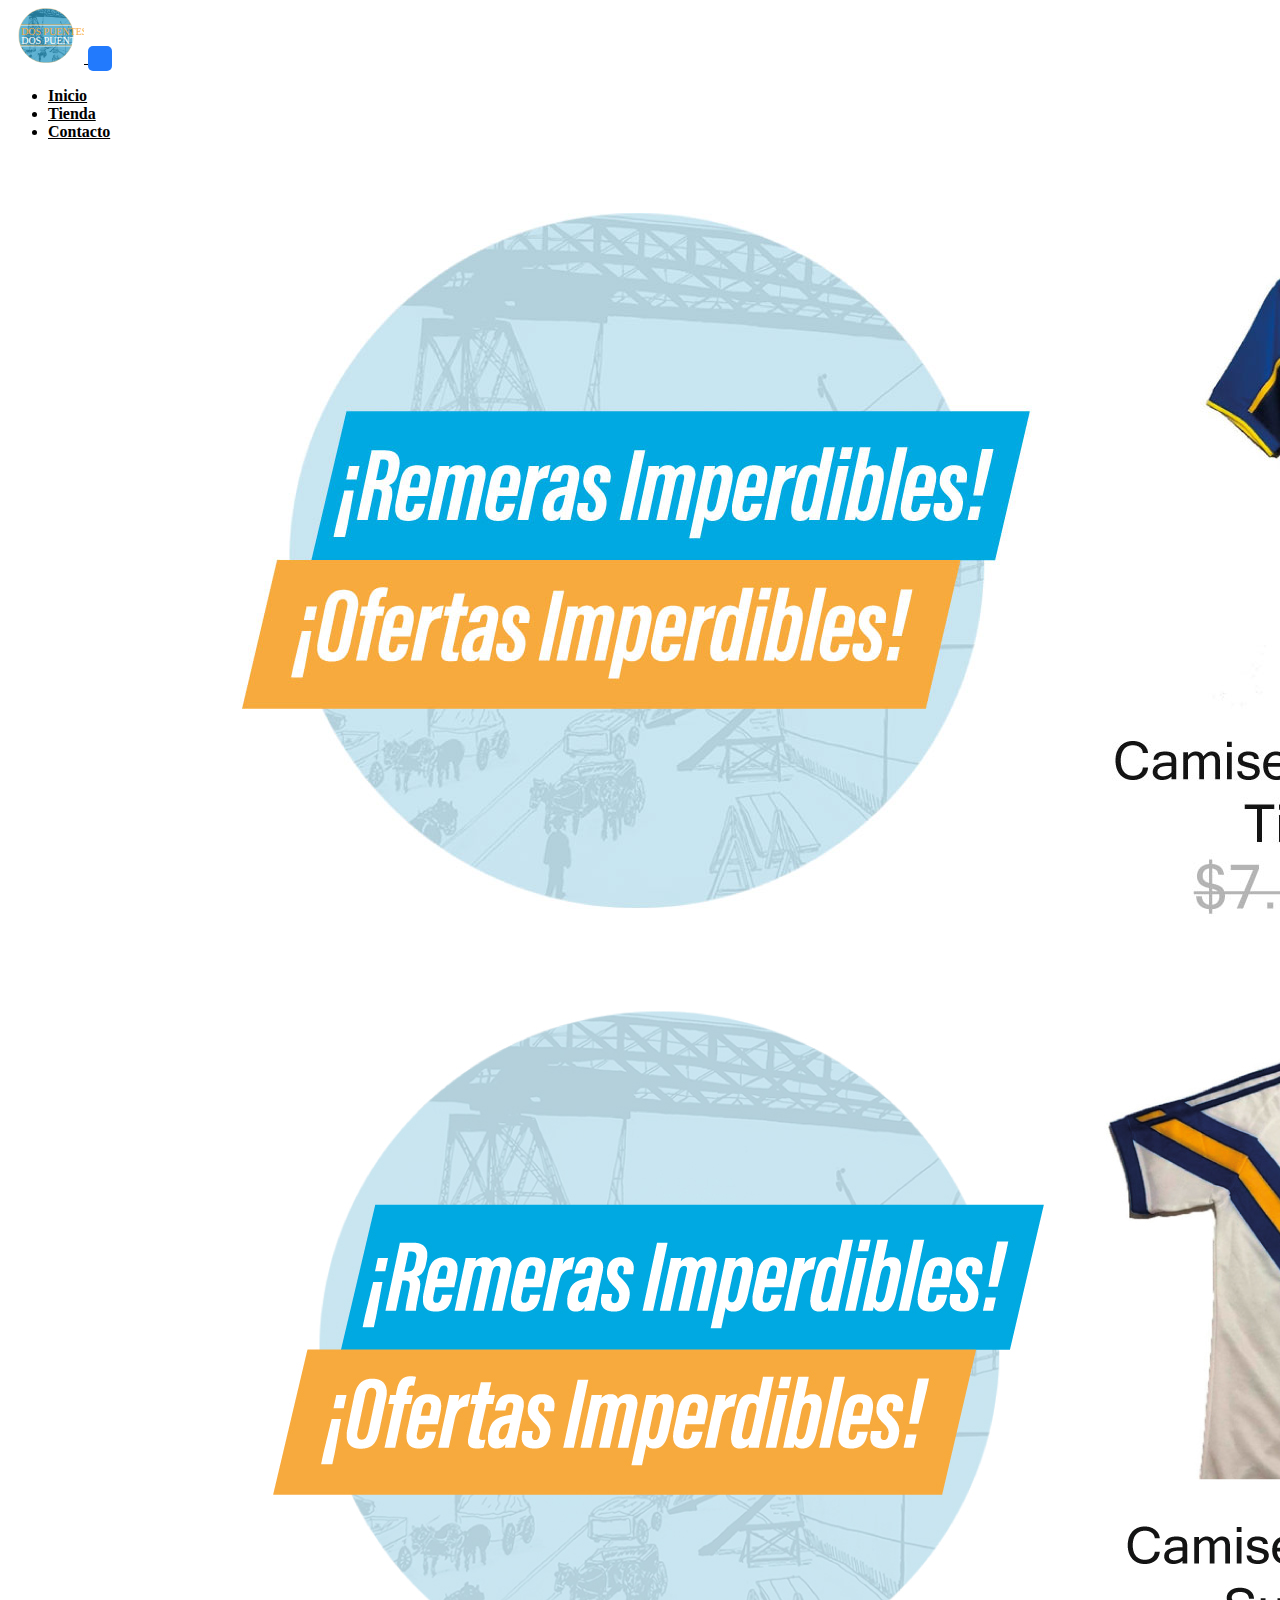
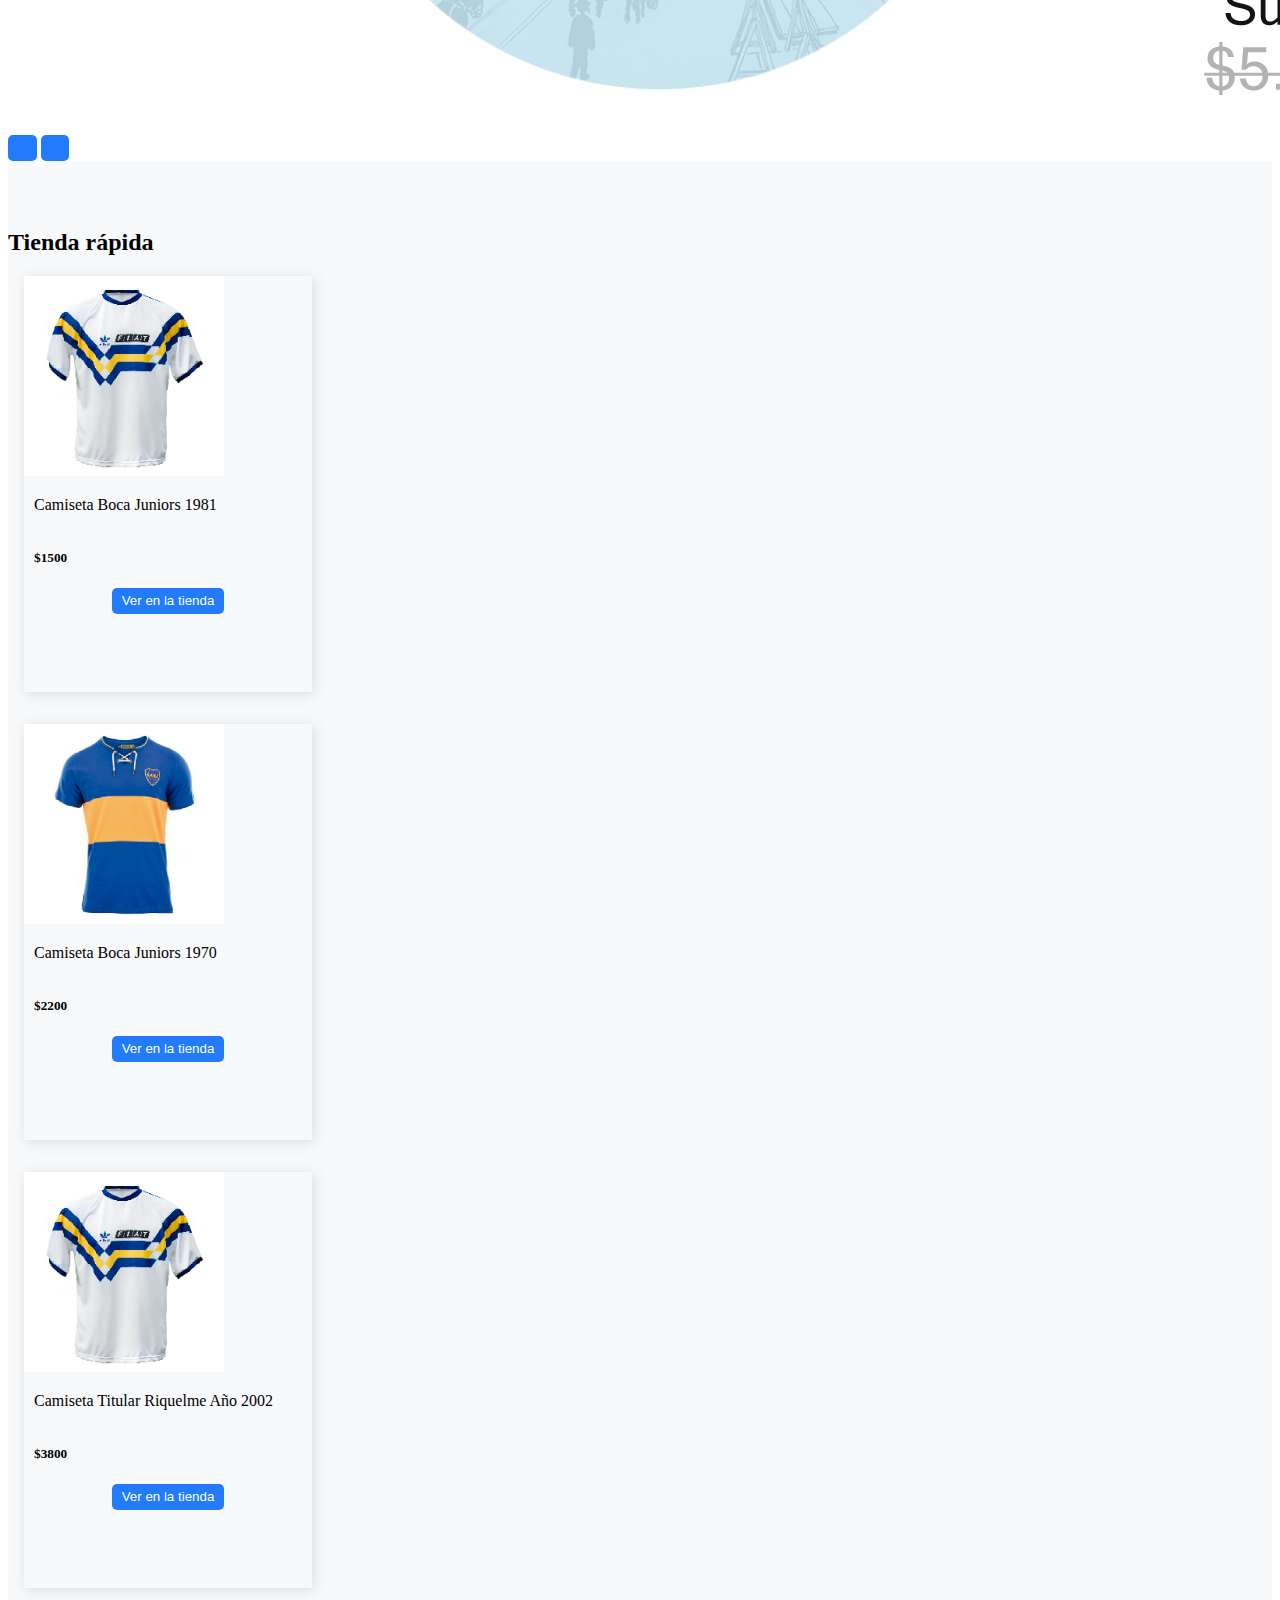
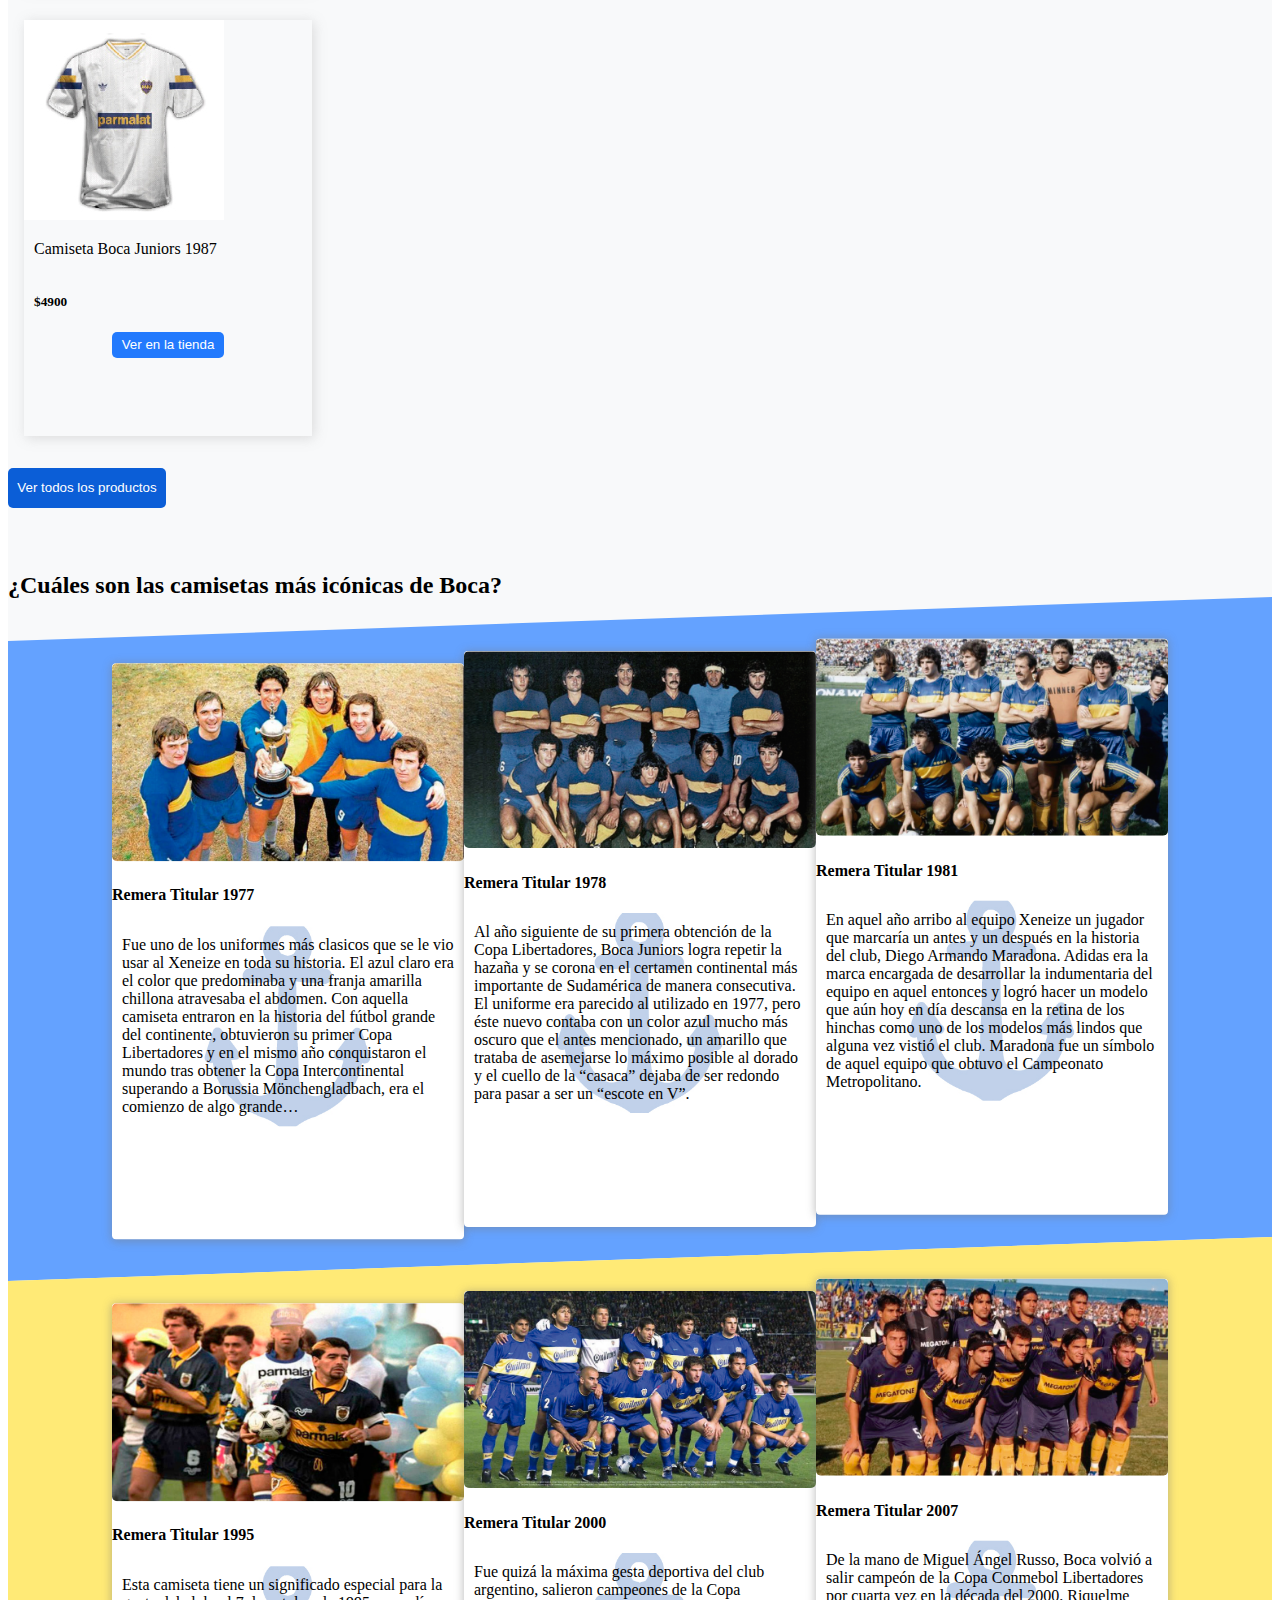
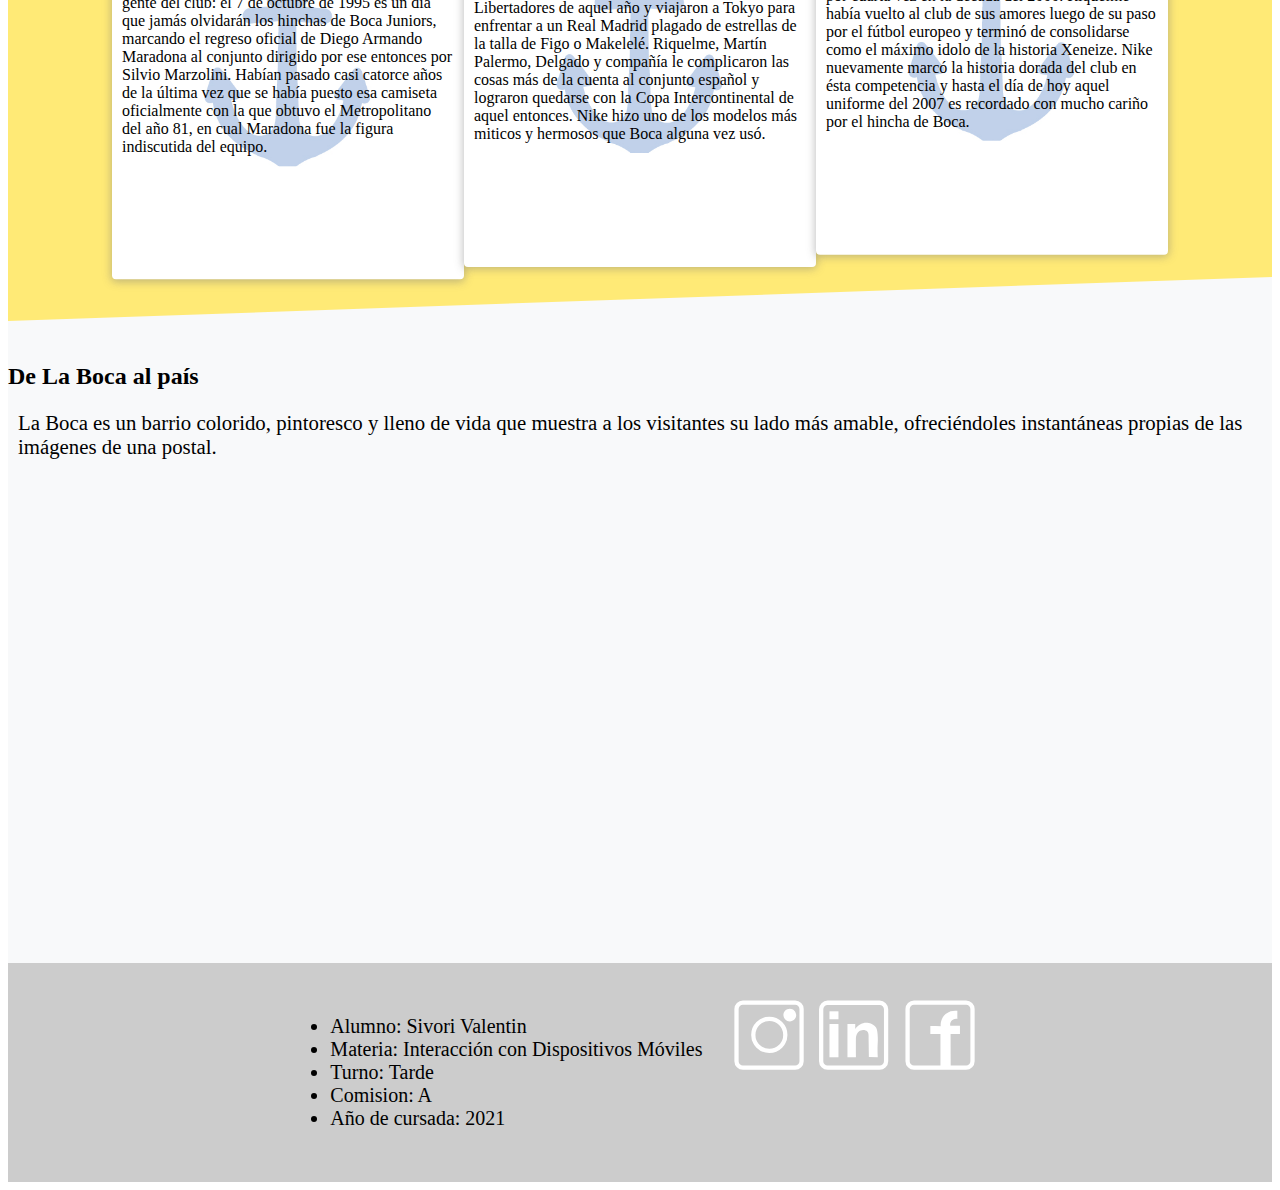
<file: index.html>
<!DOCTYPE html>
<html lang="en">
<head>
    <meta charset="UTF-8">
    <meta http-equiv="X-UA-Compatible" content="IE=edge">
    <meta name="viewport" content="width=device-width, initial-scale=1.0">
    <title>Sivori Valentin | DWT2A - 2021</title>
    <link rel="stylesheet" href="/index.css">
    <link rel="stylesheet" href="/estilo_tienda.css">
    <link href="https://cdn.jsdelivr.net/npm/bootstrap@5.1.3/dist/css/bootstrap.min.css" rel="stylesheet" integrity="sha384-1BmE4kWBq78iYhFldvKuhfTAU6auU8tT94WrHftjDbrCEXSU1oBoqyl2QvZ6jIW3" crossorigin="anonymous">
</head>
<body>
    <header>
      <nav class="navbar navbar-expand-lg navbar-light bg-light">
        <div class="container-fluid">
          <a class="navbar-brand" href="/index.html">
            <img src="/img/Logo.svg" alt="" width="76" height="55" class="d-inline-block">
          </a>
          <button class="navbar-toggler" type="button" data-bs-toggle="collapse" data-bs-target="#navbarNav" aria-controls="navbarNav" aria-expanded="false" aria-label="Toggle navigation">
            <span class="navbar-toggler-icon"></span>
          </button>
          <div class="collapse navbar-collapse" id="navbarNav">
            <ul class="navbar-nav">
              <li class="nav-item">
                <a class="nav-link active" aria-current="page" href="/index.html">Inicio</a>
              </li>
              <li class="nav-item">
                <a class="nav-link" href="/tienda.html">Tienda</a>
              </li>
              <li class="nav-item">
                <a class="nav-link" aria-current="page" href="/contacto.html">Contacto</a>
              </li>
            </ul>
          </div>
        </div>
      </nav>
    </header>

    <section id="carousel">
        <div id="carouselExampleDark" class="carousel slide carousel-dark" data-bs-ride="carousel">
            <div class="carousel-inner">
              <div class="carousel-item active">
                <img src="/img/2002.jpg" class="d-block w-100" alt="Primera imagen del carousel">
              </div>
              <div class="carousel-item">
                <img src="/img/1991.jpg" class="d-block w-100" alt="Segunda imagen del carousel">
              </div>
            </div>
            <button class="carousel-control-prev" type="button" data-bs-target="#carouselExampleDark" data-bs-slide="prev">
              <span class="carousel-control-prev-icon" aria-hidden="true"></span>
              <span class="visually-hidden"></span>
            </button>
            <button class="carousel-control-next" type="button" data-bs-target="#carouselExampleDark" data-bs-slide="next">
              <span class="carousel-control-next-icon" aria-hidden="true"></span>
              <span class="visually-hidden"></span>
            </button>
          </div>
    </section>
   
    <main>

      <section id="cartas">
      <div class="tienda-rapida col-md-10 col-xl-12 col-lg-8">
        <h2 class="text-center">Tienda rápida</h2>
        <div class="row justify-content-center cards">


          <div class="card estilos_card">
            <img src="/img/remera-3.jpg" class="img-fluid" alt="Imagen de Camiseta Boca Juniors 1981">
            <div class="card-body">
              <p class="card-text text-center titulo_remeras">Camiseta Boca Juniors 1981</p>
              <h5 class="card-text text-center">$1500</h5>
              <button type="button" class="btn btn-primary comprar"><a href="/tienda.html" class="comprar_link">Ver en la tienda</a></button>

            </div>
          </div>

            <div class="card estilos_card">
              <img src="/img/remera-1.jpg" class="img-fluid" alt="Imagen de Remera Boca Juniors 1970">
              <div class="card-body">
                <p class="card-text text-center titulo_remeras">Camiseta Boca Juniors 1970</p>
                <h5 class="card-text text-center">$2200</h5>
                <button type="button" class="btn btn-primary comprar"><a href="/tienda.html" class="comprar_link">Ver en la tienda</a></button>
              </div>
            </div>

            <div class="card estilos_card">
              <img src="/img/remera-3.jpg" class="img-fluid" alt="Imagen de Camiseta Titular Riquelme Año 2002">
              <div class="card-body">
                <p class="card-text text-center titulo_remeras">Camiseta Titular Riquelme Año 2002</p>
                <h5 class="card-text text-center">$3800</h5>
                <button type="button" class="btn btn-primary comprar"><a href="/tienda.html" class="comprar_link">Ver en la tienda</a></button>

              </div>
            </div>

            <div class="card estilos_card">
              <img src="/img/remera-4.jpg" class="img-fluid" alt="Imagen de Remera Boca Juniors 1987">
              <div class="card-body">
                <p class="card-text text-center titulo_remeras">Camiseta Boca Juniors 1987</p>
                <h5 class="card-text text-center">$4900</h5>
                <button type="button" class="btn btn-primary comprar"><a href="/tienda.html" class="comprar_link">Ver en la tienda</a></button>

                <div class="text-center ver">
                  
                </div>
              </div>
              
            </div>

        </div>
      </div>
      <div class="text-center ver_productos">
        <button type="button" class="btn btn-primary productos"><a href="/tienda.html" class="comprar_link">Ver todos los productos</a></button>
      </div>

      </section>
      
      <section id="laboca">

      

          <h2 class="text-center">¿Cuáles son las camisetas más icónicas de Boca?</h2>
          <div class="info_boca">

            <div class="fondo_azul">
              <div class="equipos_fondo_azul">
                <img src="img/boca-jugadores-copa-libertad-res-1977_862x485.jpg" class="img-fluid remera " alt="Imagen del equipo en 1977">
                <h4 class="text-center">Remera Titular 1977</h4>
                <p class="fondo_parrafo_ancla" >Fue uno de los uniformes más clasicos que se le vio usar al Xeneize en toda su historia. El azul claro era el color que predominaba y una franja amarilla chillona atravesaba el abdomen. Con aquella camiseta entraron en la historia del fútbol grande del continente, obtuvieron su primer Copa Libertadores y en el mismo año conquistaron el mundo tras obtener la Copa Intercontinental superando a Borussia Mönchengladbach, era el comienzo de algo grande…</p>
              </div>

            <div class="equipos_fondo_azul">
              <img src="img/boca-1978_0.jpg" class="img-fluid remera " alt="Imagen del equipo en 1978">
              <h4 class="text-center">Remera Titular 1978</h4>
              <p  class="fondo_parrafo_ancla">Al año siguiente de su primera obtención de la Copa Libertadores, Boca Juniors logra repetir la hazaña y se corona en el certamen continental más importante de Sudamérica de manera consecutiva. El uniforme era parecido al utilizado en 1977, pero éste nuevo contaba con un color azul mucho más oscuro que el antes mencionado, un amarillo que trataba de asemejarse lo máximo posible al dorado y el cuello de la “casaca” dejaba de ser redondo para pasar a ser un “escote en V”.</p>
          </div>

          <div class="equipos_fondo_azul">	
            <img src="img/boca-metropolitano-1981_862x485.jpg" class="img-fluid remera " alt="Imagen del equipo en 1981">
            <h4 class="text-center">Remera Titular 1981</h4>
            <p  class="fondo_parrafo_ancla">En aquel año arribo al equipo Xeneize un jugador que marcaría un antes y un después en la historia del club, Diego Armando Maradona. Adidas era la marca encargada de desarrollar la indumentaria del equipo en aquel entonces y logró hacer un modelo que aún hoy en día descansa en la retina de los hinchas como uno de los modelos más lindos que alguna vez vistió el club. Maradona fue un símbolo de aquel equipo que obtuvo el Campeonato Metropolitano.</p>
          </div>
        </div>

        <div class="fondo_amarillo">

       
          <div class="equipos_fondo_amarillo">
            <img src="img/1995.jpg" class="img-fluid remera " alt="Imagen del equipo en 1995">
            <h4 class="text-center">Remera Titular 1995</h4>
            <p  class="fondo_parrafo_ancla">Esta camiseta tiene un significado especial para la gente del club: el 7 de octubre de 1995 es un día que jamás olvidarán los hinchas de Boca Juniors, marcando el regreso oficial de Diego Armando Maradona al conjunto dirigido por ese entonces por Silvio Marzolini. Habían pasado casi catorce años de la última vez que se había puesto esa camiseta oficialmente con la que obtuvo el Metropolitano del año 81, en cual Maradona fue la figura indiscutida del equipo.</p>
          </div>

          <div class="equipos_fondo_amarillo">
            <img src="/img/boca2000.jpg" class="img-fluid remera " alt="Imagen del equipo en 2000">
            <h4 class="text-center">Remera Titular 2000</h4>
            <p class="fondo_parrafo_ancla">Fue quizá la máxima gesta deportiva del club argentino, salieron campeones de la Copa Libertadores de aquel año y viajaron a Tokyo para enfrentar a un Real Madrid plagado de estrellas de la talla de Figo o Makelelé. Riquelme, Martín Palermo, Delgado y compañía le complicaron las cosas más de la cuenta al conjunto español y lograron quedarse con la Copa Intercontinental de aquel entonces. Nike hizo uno de los modelos más miticos y hermosos que Boca alguna vez usó.</p>
          </div>

          <div class=" equipos_fondo_amarillo">	
            <img src="/img/2007.jpg" class="img-fluid remera " alt="Imagen del equipo en 2007">
            <h4 class="text-center">Remera Titular 2007</h4>
            <p  class="fondo_parrafo_ancla">De la mano de Miguel Ángel Russo, Boca volvió a salir campeón de la Copa Conmebol Libertadores por cuarta vez en la década del 2000. Riquelme había vuelto al club de sus amores luego de su paso por el fútbol europeo y terminó de consolidarse como el máximo idolo de la historia Xeneize. Nike nuevamente marcó la historia dorada del club en ésta competencia y hasta el día de hoy aquel uniforme del 2007 es recordado con mucho cariño por el hincha de Boca.</p>
          </div>
        </div>


          </div>

     
     

      <div class="fondo_video">
        <div>
        <h2 class="text-center pais">De La Boca al país</h2>
        <div class="row justify-content-center text-center parrafos">
          <p class="parrafos col-lg-8 text-center">La Boca es un barrio colorido, pintoresco y lleno de vida que muestra a los visitantes su lado más amable, ofreciéndoles instantáneas propias de las imágenes de una postal.</p>
        </div>
        </div>
        <div class="text-center la-boca">
          <iframe class="col-xs-12 col-sm-6 col-md-6 col-lg-6 video" src="https://www.youtube.com/embed/VvicOzwQ6GA?start=4" title="YouTube video player" frameborder="0" allow="accelerometer; autoplay; clipboard-write; encrypted-media; gyroscope; picture-in-picture" allowfullscreen></iframe>
        </div>
        </div>
      </section>


    </main>




    <footer>
      <footer>
        <div >
          <ul class="datos">
            <li>Alumno: Sivori Valentin</li>
            <li>Materia: Interacción con Dispositivos Móviles</li>
            <li>Turno: Tarde</li>
            <li>Comision: A</li>
            <li>Año de cursada: 2021</li>
          </ul>
        </div>
        <div class="alumno">
          <a href="https://www.instagram.com/?hl=es" target="_blank"><img src="/img/Instagram.svg" alt="logo Instagram" class="redes"></a>
          <a href="https://ar.linkedin.com/" target="_blank"><img src="/img/LinkedIn.svg" alt="logo LinkedIn" class="redes"></a>
          <a href="https://es-la.facebook.com/" target="_blank"><img src="/img/Facebooksvg.svg" alt="logo Facebook" class="redes" ></a>
        </div>
      </footer>
    </footer>
</body>
<script src="https://cdn.jsdelivr.net/npm/@popperjs/core@2.10.2/dist/umd/popper.min.js" integrity="sha384-7+zCNj/IqJ95wo16oMtfsKbZ9ccEh31eOz1HGyDuCQ6wgnyJNSYdrPa03rtR1zdB" crossorigin="anonymous"></script>
<script src="https://cdn.jsdelivr.net/npm/bootstrap@5.1.3/dist/js/bootstrap.min.js" integrity="sha384-QJHtvGhmr9XOIpI6YVutG+2QOK9T+ZnN4kzFN1RtK3zEFEIsxhlmWl5/YESvpZ13" crossorigin="anonymous"></script>
</html>
</file>
<file: index.css>
@media screen and (max-width: 960px) {

   .fondo_amarillo {
       display: block;
   }
   .fondo_azul {
       display: block!important;
   }
   .fondo_amarillo {
    display: block!important;
}
   .equipos_fondo_amarillo {
       display: block;
   }
   
   .equipos_fondo_azul {
       display: block;
       margin: auto;
   }

   .equipos_fondo_amarillo {
    display: block;
    margin: auto;
}

   .fondo_azul {
       height: 116rem;
   }

   .fondo_amarillo {
       height: 116rem;
   }

   .card {
       width: 10rem!important;
   }

   .video {
       width: 100%;
       height: 14rem;
   }
 
    div#total {
        width: 80%;
    } 
    
    div#carrito {
       width: 80%;
       height: 35rem;
   }

   #laboca {
       display: block;
   }

   .titulo_tienda {
     display: flex;
     justify-content: center;
     align-items: center;
   }

}





/* //////////////////////////////////////// GENERAL ////////////////////////////////////////////// */
 
h5 {
   text-align: left;
   padding-left: 10px;
   padding-right: 10px;
}

img {
   margin: auto;
}

main {
    padding-bottom: 3rem;
    background-color: #F8F9FA;
 }


 p {
    text-align: left;
    padding-left: 10px;
    padding-right: 10px;
 }






 
/* //////////////////////////////////////// NAVBAR ////////////////////////////////////////////// */

nav {
    border-bottom-left-radius: 7px;
    border-bottom-right-radius: 7px;
}

.nav-link {
    font-weight: bold;
}







/* //////////////////////////////////////// COMPONENTES TIENDA ////////////////////////////////////////////// */

#items {
    display: flex;
    flex-wrap: wrap;
    width: 70rem;
    border-radius: 10px;
    margin-bottom: 3rem;
}

#carrito {
    font-size: 1.25rem;
    background-color: white;
    height: 18rem;
    list-style: none;
    width: 30.5%;
    margin-bottom: 1rem;
    padding-left: 0.5rem;
    margin: auto;
    border-radius: 7px 7px 0px 0px;
    box-shadow: 0px 0px 8px 2px rgba(119, 119, 119, 0.144);
 }
 
 #total {
    font-size: 1.35rem;
    box-shadow: 0px 0px 8px 2px rgba(119, 119, 119, 0.144);
    background-color: white;
    height: 3rem;
    list-style: none;
    width: 30.5%;
    margin-bottom: 1rem;
    border-radius: 0px 0px 7px 7px;
    margin: auto;
    padding-bottom: 1rem;
    padding-left: 0.5rem;
 }





 /* //////////////////////////////////////// CSS GENERAL - TIENDA ////////////////////////////////////////////// */

.titulo_tienda {
    background-color: #227afd;
    color: white;
    height: 2.5rem;
}

button {
   background-color: #227afd;
   border-radius: 5px;
   font-weight: 500;
   border-style: none;
   padding: 0.4em 0.7em 0.4em 0.7em;
   color: white;
}


.a {
   width: 300px;
   height: 420px;
   background-color: rgb(255, 255, 255);
   margin: 30px;
   border-radius: 10px;
   box-shadow: 0px 0px 8px 2px rgba(119, 119, 119, 0.144);
}

button.comprar {
   margin: auto;
   display: block;
   margin-top: 1rem;
   border-radius: 5px;
   font-weight: 500;
   color: white;
}

.comprar_link:hover {
   color: rgb(255, 255, 255);
}

.comprar_link {
   color: rgb(255, 255, 255);
   text-decoration: none;
}

.imagen_card {
   width: 14em;
}

.precio {
   font-weight: bold;
   font-size: 1.15rem;
   display: flex;
   justify-content: center;
}

textarea.desc {
   color: #919191;
}

.card {
    width: 15rem;
    margin: 1rem;
    box-shadow: 2px 2px 12px 0px #88888842;
    margin-top: 1rem;
    margin-bottom: 2rem;
}





/* //////////////////////////////////////// CSS GENERAL - INICIO ////////////////////////////////////////////// */

.carousel-control-prev {
    color: black;
}

span {
    text-decoration: line-through;
    color: gray;
    padding-right: 5px;
}

.dospuentes_texto {
    font-size: x-large;
    text-align: center;
}

.dospuentes_div {
    background-color: rgb(22, 170, 255);
    padding: 1rem;
    margin: 3rem;
}

.tienda-rapida {
    padding-top: 3em;
}

.logo {
    display: flex;
    margin: auto;
    width: 20em;
    padding-top: 4em;
    padding-bottom: 1rem;
}

.logo-navbar {
    width: 3em;
    display: flex;
    margin: auto;
}

.video {
    height: 24rem;
    margin-bottom: 3em;
}

.parrafos {
    font-size: 1.3rem;
    margin-left: 0!important;
    margin-right: 0!important;
}

.cards {
    margin-left: 0!important;
    margin-right: 0!important;
}

.estilos_card {
    width: 18rem!important;
    height: 26rem;
}

.productos {
    background-color: #0B5ED7;
    color: rgb(255, 255, 255)!important;
    height: 2.5rem;
}

.titulo_remeras {
    height: 2rem;
    margin-bottom: 1rem;
}


.remera {
 border-radius: 5px;
 width: 22rem;
}

.fondo_azul {
    background-color: #64a2ff;
    transform: skewY(-2deg);
    display: flex;
    justify-content: center;
    padding-top: 1rem;
}

.fondo_amarillo {
    background-color: #ffea76;
    transform: skewY(-2deg);
    display: flex;
    justify-content: center;
    margin-bottom: 4rem;
    padding-top: 1rem;
    background-size: 100%;
    background-repeat: no-repeat;
}

.equipos_fondo_amarillo {
    width: 22rem;
    height: 36rem;
    background-color: white;
    border-radius: 4px;
    margin-bottom: 2rem;
    margin-top: 1rem;
    transform: skewY(2deg);
    box-shadow: 0px 1px 8px 1px rgba(123,123,123,0.46);
}

.equipos_fondo_azul {
    width: 22rem;
    height: 36rem;
    background-color: white;
    border-radius: 4px;
    margin-bottom: 2rem;
    margin-top: 1rem;
    transform: skewY(2deg);
    box-shadow: 0px 1px 8px 1px rgba(123,123,123,0.46);
}

.fondo_parrafo_ancla {
    background-image: url(/img/ancla.jpg);
    background-size: 70%;
    background-repeat: no-repeat;
    background-position: center;
    padding: 10px;
}

.ver_productos {
    margin-bottom: 4rem;
}





/* //////////////////////////////////////// CSS GENERAL - CONTACTO ////////////////////////////////////////////// */

form {
    margin: 0 auto;
    width: 25rem;
    padding: 1rem;
    background-size: 150%;
    background-repeat: no-repeat;
    text-align: center;
    border-radius: 5px;
    border: #213F48 3px solid;
    box-shadow: 0px 0px 8px 2px rgba(119, 119, 119, 0.144);
    margin-bottom: 2rem;
  }
  
  .control {
    display: flex;
    justify-content: center;
    font-family: Arial, Helvetica, sans-serif;
    padding: 1rem;
  }

  .formulario {
    display: flex;
    justify-content: center;
    margin-top: 1rem;
  }

  .texto_contacto {
      display: flex;
      justify-content: center;
      margin-bottom: 3rem;
  }
  




  /* //////////////////////////////////////// CSS GENERAL - FOOTER ////////////////////////////////////////////// */

  footer {
    display: flex;
    color: rgb(0, 0, 0);
    font-size: 1.25rem;
    justify-content: center;
    background-color: #cccccc;
    padding-top: 1rem;
    padding-bottom: 1rem;
  }
  
  .alumno {
    padding-left: 10px;
    padding-right: 10px;
    font-family: Arial, Helvetica, sans-serif;
  }
  
  .datos {
    margin-right: 1rem;
  }
  
  .redes {
    width: 5rem;
    color: white;
  }

  a {
    color: rgb(0, 0, 0);
  }

  .blanco {
      color: white;
  }
</file>
<file: estilo_tienda.css>
@charset "utf-8";


 @import url('https://fonts.googleapis.com/css?family=Montserrat:100,100i,200,200i,300,300i,400,400i,500,500i,600,600i,700,700i,800,800i,900,900i&display=swap');
 

 html {
	 box-sizing: border-box;
 }
 
 *, *:before, *:after {
	 box-sizing: inherit;
 }
</file>
